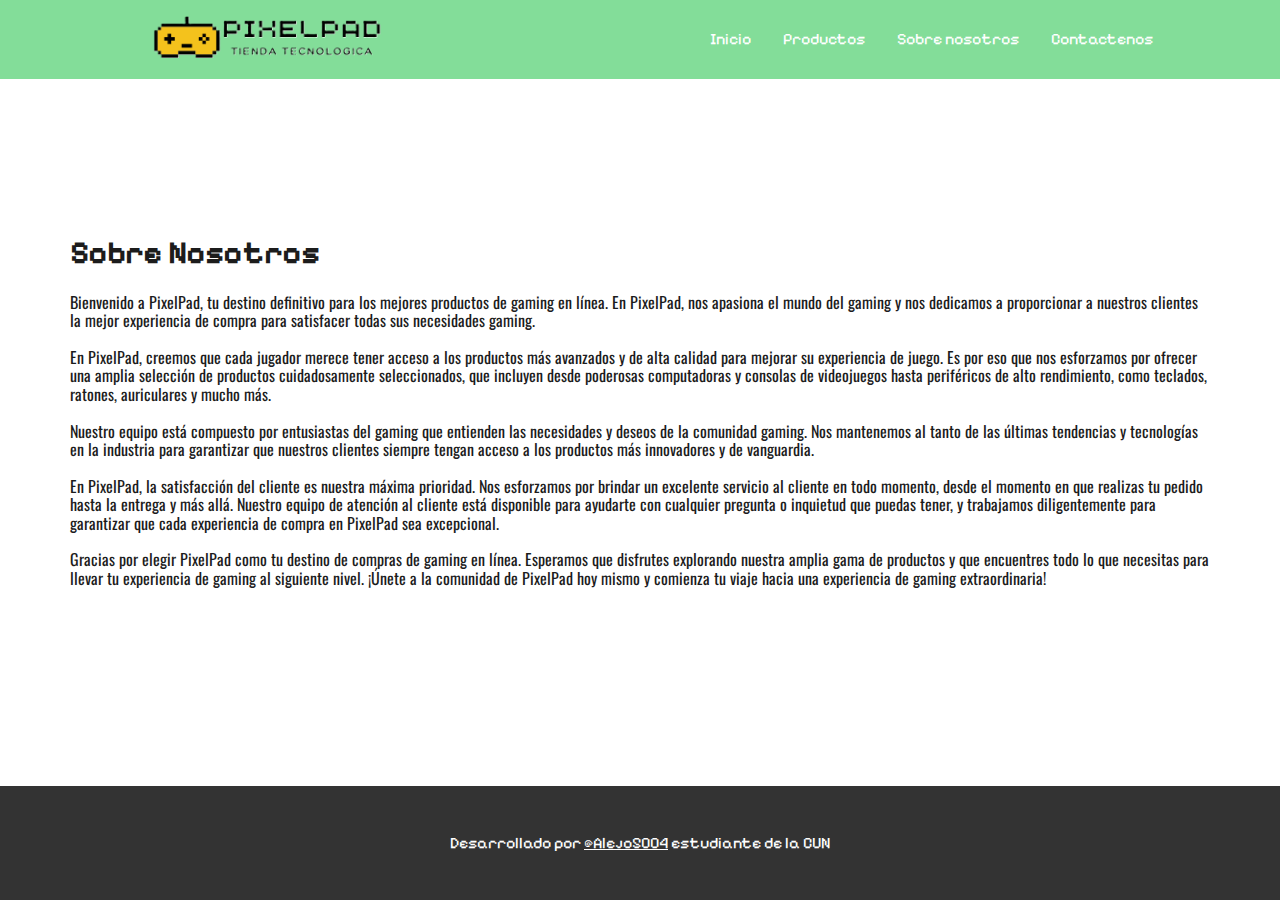
<file: pages/about-us.html>
<!DOCTYPE html>
<html lang="en">
<head>
    <link rel="stylesheet" href="../css/normalize.css">
    <link rel="stylesheet" href="../css/styles.css">
    <meta charset="UTF-8">
    <link rel="shortcut icon" href="../image/favicon.ico" type="image/x-icon">
    <title>Pixelpad</title>
</head>
<body style="height: 100vh; display: flex; flex-direction: column; justify-content: space-between;">
    <nav>
        <div class="menu font-pixel">
            <figure class="container-logo">
                <a href="../index.html"><img class="logo" src="../image/logo.png" alt=""></a>
            </figure>
            <ul>
                <li><a href="../index.html">Inicio</a></li>
                <li><a href="../index.html#product-category">Productos</a></li>
                <li><a href="../pages/about-us.html">Sobre nosotros</a></li>
                <li><a href="../pages/contact-us.html">Contactenos</a></li>
            </ul>
        </div>
    </nav>
    <main>
        <h1 class="font-pixel">Sobre Nosotros</h1>
        <p>
            Bienvenido a PixelPad, tu destino definitivo para los mejores productos de gaming en línea. En PixelPad, nos apasiona el mundo del gaming y nos dedicamos a proporcionar a nuestros clientes la mejor experiencia de compra para satisfacer todas sus necesidades gaming.
            <br>
            <br>
            En PixelPad, creemos que cada jugador merece tener acceso a los productos más avanzados y de alta calidad para mejorar su experiencia de juego. Es por eso que nos esforzamos por ofrecer una amplia selección de productos cuidadosamente seleccionados, que incluyen desde poderosas computadoras y consolas de videojuegos hasta periféricos de alto rendimiento, como teclados, ratones, auriculares y mucho más.
            <br>
            <br>
            Nuestro equipo está compuesto por entusiastas del gaming que entienden las necesidades y deseos de la comunidad gaming. Nos mantenemos al tanto de las últimas tendencias y tecnologías en la industria para garantizar que nuestros clientes siempre tengan acceso a los productos más innovadores y de vanguardia.
            <br>
            <br>
            En PixelPad, la satisfacción del cliente es nuestra máxima prioridad. Nos esforzamos por brindar un excelente servicio al cliente en todo momento, desde el momento en que realizas tu pedido hasta la entrega y más allá. Nuestro equipo de atención al cliente está disponible para ayudarte con cualquier pregunta o inquietud que puedas tener, y trabajamos diligentemente para garantizar que cada experiencia de compra en PixelPad sea excepcional.
            <br>
            <br>
            Gracias por elegir PixelPad como tu destino de compras de gaming en línea. Esperamos que disfrutes explorando nuestra amplia gama de productos y que encuentres todo lo que necesitas para llevar tu experiencia de gaming al siguiente nivel. ¡Únete a la comunidad de PixelPad hoy mismo y comienza tu viaje hacia una experiencia de gaming extraordinaria!
        </p>
    </main>
    <footer class="font-pixel">
        Desarrollado por <a href="https://github.com/Alejo5004">@Alejo5004</a> estudiante de la CUN
    </footer>
</body>
</html>
</file>
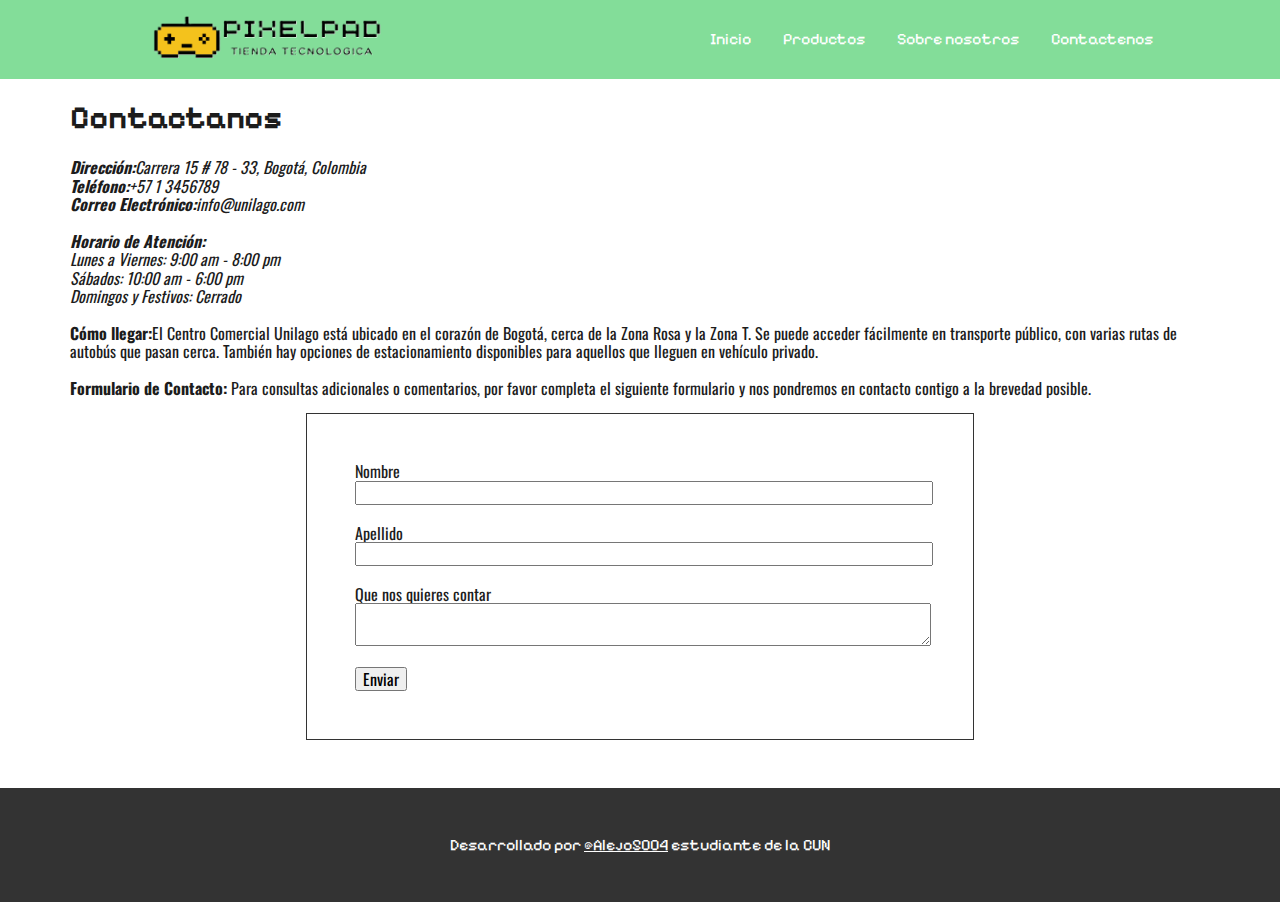
<file: pages/contact-us.html>
<!DOCTYPE html>
<html lang="en">
<head>
    <link rel="stylesheet" href="../css/normalize.css">
    <link rel="stylesheet" href="../css/styles.css">
    <meta charset="UTF-8">
    <link rel="shortcut icon" href="../image/favicon.ico" type="image/x-icon">
    <title>Pixelpad</title>
</head>
<body style="height: 100vh; display: flex; flex-direction: column; justify-content: space-between;">
    <nav>
        <div class="menu font-pixel">
            <figure class="container-logo">
                <a href="../index.html"><img class="logo" src="../image/logo.png" alt=""></a>
            </figure>
            <ul>
                <li><a href="../index.html">Inicio</a></li>
                <li><a href="../index.html#product-category">Productos</a></li>
                <li><a href="../pages/about-us.html">Sobre nosotros</a></li>
                <li><a href="../pages/contact-us.html">Contactenos</a></li>
            </ul>
        </div>
    </nav>
    <main>
        <h1 class="font-pixel">Contactanos</h1>
        <p>
            <address>
                <b>Dirección:</b>Carrera 15 # 78 - 33, Bogotá, Colombia
                <br>
                <b>Teléfono:</b>+57 1 3456789
                <br>
                <b>Correo Electrónico:</b>info@unilago.com
                <br>
                <br>
                <b>Horario de Atención:</b>
                <br>
                Lunes a Viernes: 9:00 am - 8:00 pm
                <br>
                Sábados: 10:00 am - 6:00 pm
                <br>
                Domingos y Festivos: Cerrado
                <br>
                <br>
            </address>


            <b>Cómo llegar:</b>El Centro Comercial Unilago está ubicado en el corazón de Bogotá, cerca de la Zona Rosa y la Zona T. Se puede acceder fácilmente en transporte público, con varias rutas de autobús que pasan cerca. También hay opciones de estacionamiento disponibles para aquellos que lleguen en vehículo privado.
            <br>
            <br>
            <b>Formulario de Contacto:</b>
            Para consultas adicionales o comentarios, por favor completa el siguiente formulario y nos pondremos en contacto contigo a la brevedad posible.

            
        </p>

        <form action="" style="width: 50%; margin:auto; padding: 3rem; border: 1px solid #333;">
            <div>
                <label for="name">Nombre</label>
                <br>
                <input type="text" id="name" style="width: 100%;">
            </div>
            <br>
            <div>
                <label for="lastname">Apellido</label>
                <br>
                <input type="text" id="lastname" style="width: 100%;">
            </div>
            <br>
            <div>
                <label for="textarea">Que nos quieres contar</label>
                <br>
                <textarea style="width: 100%;" id="textarea"></textarea>
            </div>
            <br>
            <div>
                <button type="button">Enviar</button>
            </div>
        </form>
    </main>
    <footer class="font-pixel">
        Desarrollado por <a href="https://github.com/Alejo5004">@Alejo5004</a> estudiante de la CUN
    </footer>
</body>
</html>
</file>
<file: css/styles.css>
@import url('https://fonts.googleapis.com/css2?family=Oswald:wght@200..700&display=swap');
@import url('https://fonts.googleapis.com/css2?family=Oswald:wght@200..700&family=Pixelify+Sans:wght@400..700&display=swap');

body{
    font-family: "Oswald", sans-serif;
    font-optical-sizing: auto;
    font-style: normal;
    color: #1c1c1c;
}

.font-pixel{
    font-family: "Pixelify Sans", sans-serif;
    font-optical-sizing: auto;
    font-style: normal;
}

.container-logo{
    min-width: 10rem;
    max-width: 15rem;
}

.logo{
    width: 100%;
    height: auto;
}

nav{
    background-color: #83DD99;
}

.menu{
    display: flex;
    justify-content: space-around;
    align-items: center;
    width: 100%;
}

.menu ul {
    list-style-type: none;
    display: flex;
}

.menu ul li a {
    display: block;
    color: white;
    text-align: center;
    padding: 14px 16px;
    text-decoration: none;
}

.menu ul li a:hover {
    background-color: #5da66f;
}

@media screen and (max-width: 600px) {
    .menu {
        display: block;
        padding-top: 1rem;
        background-color: #83DD99;
    }

    .menu ul{
        padding: 1rem;
    }
}

@media screen and (max-width: 480px) {
    .menu ul{
        display: block;
    }
}

main{
    max-width: 1140px;
    margin: auto;
    padding: 0 1rem;
}

footer{
    margin-top: 3rem;
    background-color: #333;
    color: white;
    padding: 3rem;
    text-align: center;
}

footer a{
    color: white;
}

footer a:hover{
    color: #F2ECEB;
}

input[type=text] textarea{
    padding: 6px;
    margin-top: 8px;
    margin-right: 16px;
    border: none;
    border-bottom: 1px solid #333;
    font-size: 17px;
}
</file>
